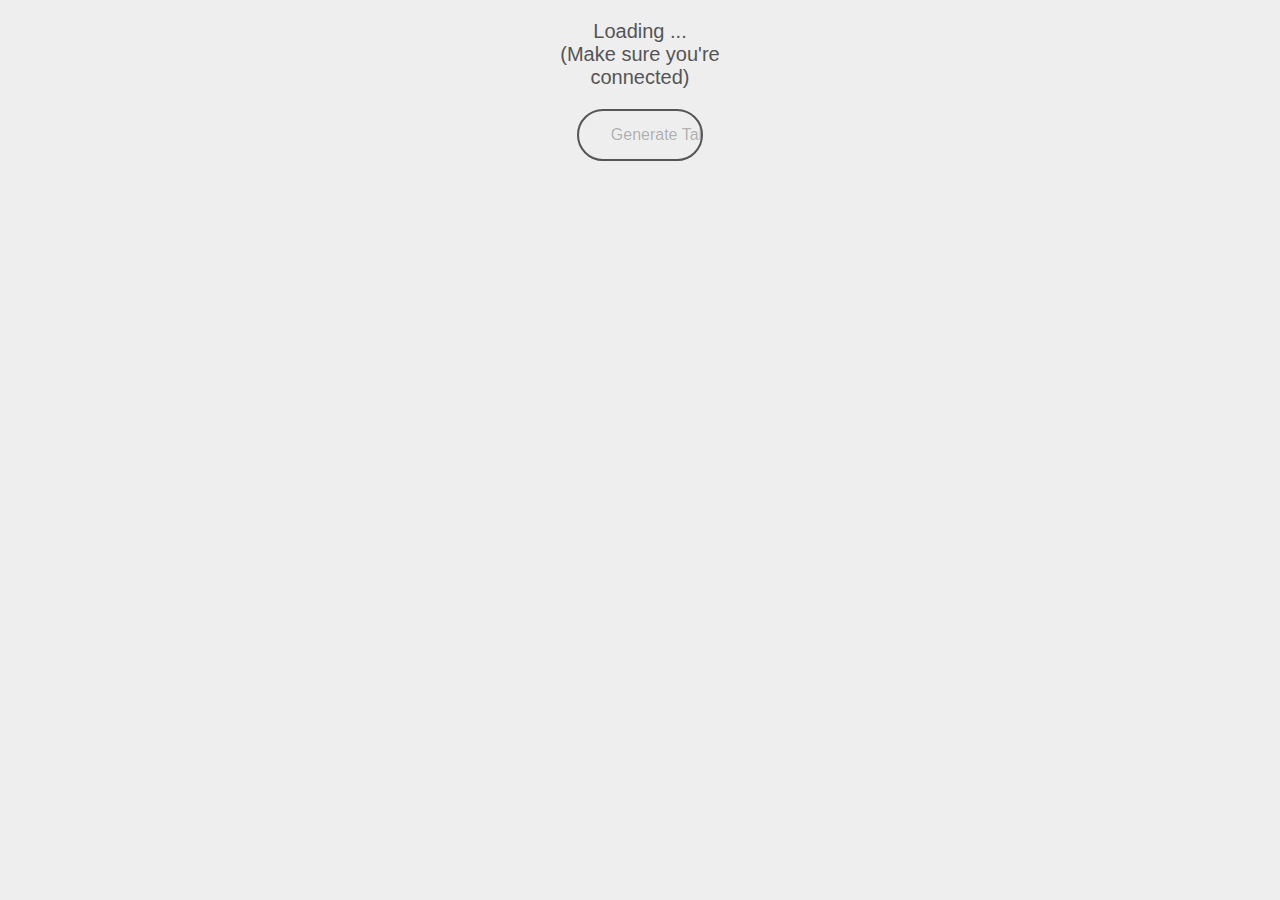
<file: index.html>
<!DOCTYPE html>
<html>
<head>
	<title>User Details</title>
	<link rel="stylesheet" type="text/css" href="style.css">
</head>
<body>
	<script type="text/javascript" src="script.js"></script>

	<p id="loading">Loading ...<br>(Make sure you're connected)</p>
	<input type="button" value="Generate Table" id="button" onclick="generateTable()" disabled>
</body>
</html>
</file>
<file: style.css>
body {
	background-color: #eee;
	/*background-color: #161824;*/
	color: #555;
	font-family: Arial;
}

table {
	background-color: #fff;
	padding: 20px 0px 10px 30px;
	width: 1000px;
	margin: 30px auto;
	border: 1px solid #ddd;
	border-radius: 20px;
	position: relative;
}

th {
	margin: 0;
	padding-bottom: 20px;
	text-align: left;
	text-transform: uppercase;
}

td {
	margin: 0;
	padding-bottom: 20px;
	text-align: left;
}

#prof_pic {
	width: 50px;
	border: 2px solid #555;
}

#gender {
	text-transform: capitalize;
	padding: 30px;
}

#status {
	text-transform: capitalize;
}

p {
	width:20%;
	margin-left:40%;
	margin-right:40%;
	font-size: 20px;
	text-align: center;
}

#button {
	outline: none;
	cursor: pointer;
	width:10%;
	margin-left:45%;
	margin-right:45%;
	padding: 15px 32px;
	border: none;
	border: 2px solid #555555;
	border-radius: 50px;
	font-size: 16px;
}

#button:hover {
	background-color: #555555;
	color: white;
}
</file>
